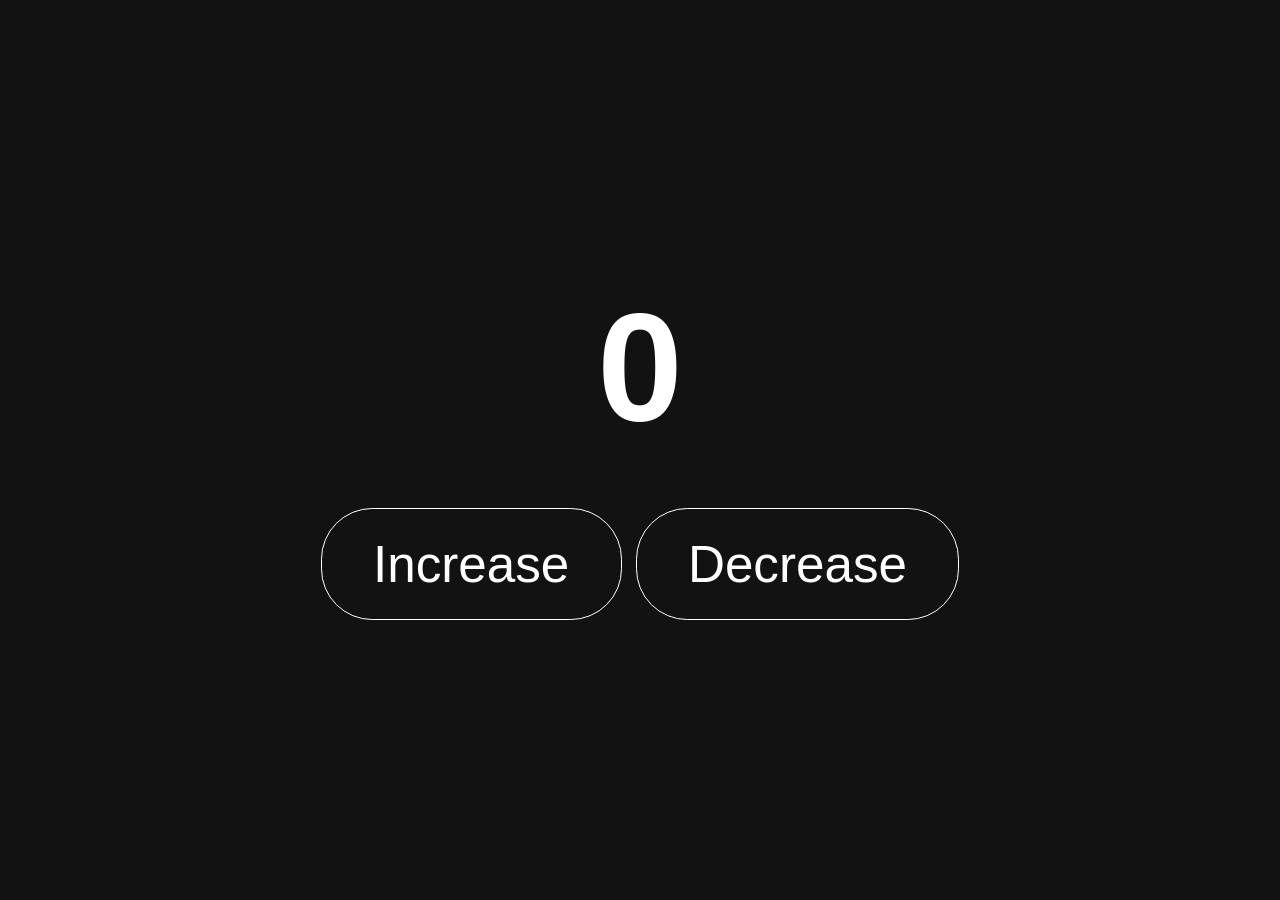
<file: Assignment 16/index.html>
<!DOCTYPE html>
<html lang="en">
    <head>
        <meta charset="UTF-8" />
        <meta name="viewport" content="width=device-width, initial-scale=1.0" />
        <title>Document</title>
        <link rel="stylesheet" href="style.css" />
    </head>
    <body>
        <div id="center">
            <h1>0</h1>

            <div class="btns">
                <button id="inc">Increase</button>
                <button id="dec">Decrease</button>
            </div>
        </div>

        <script src="script.js"></script>
    </body>
</html>
</file>
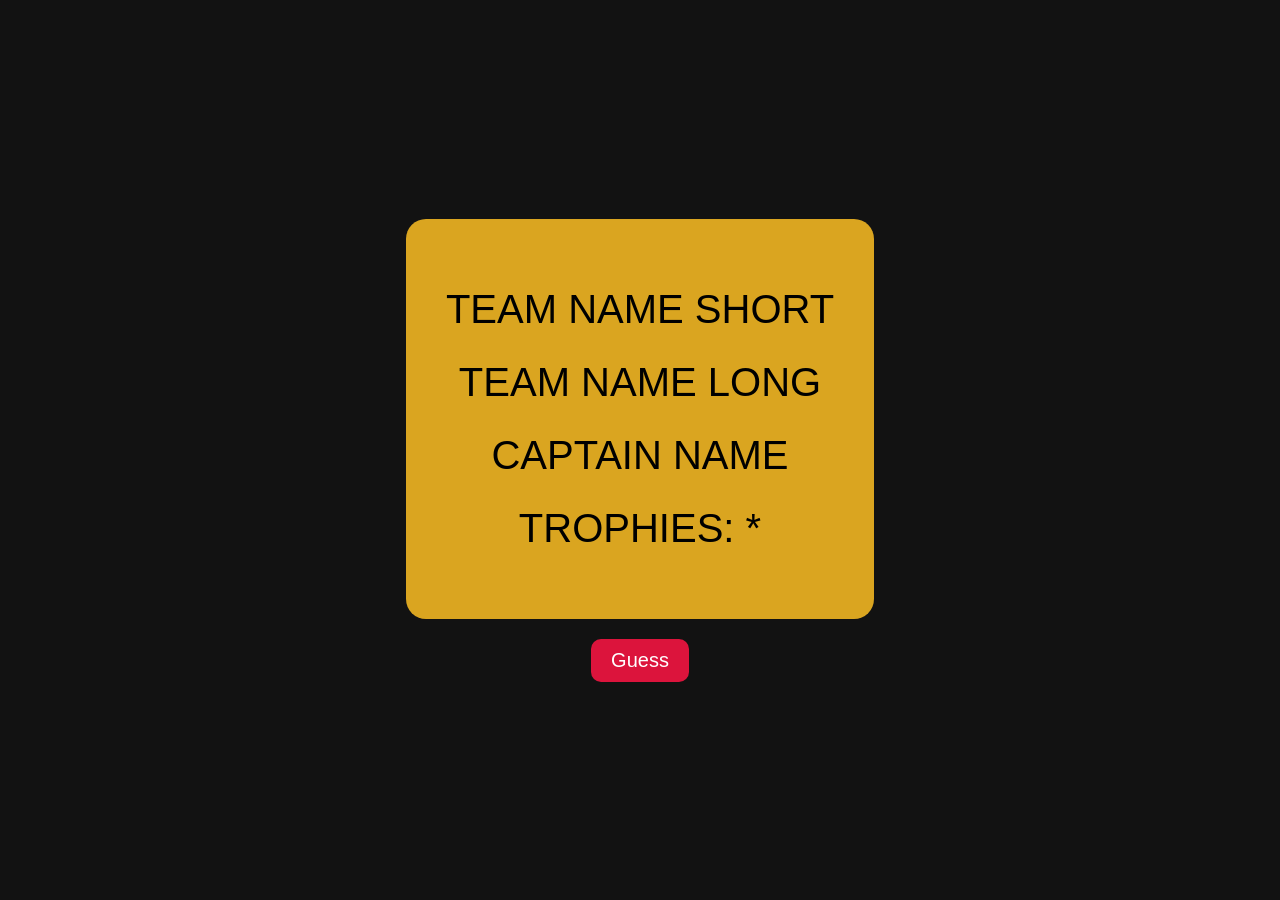
<file: Assignment 17/index.html>
<!DOCTYPE html>
<html lang="en">
    <head>
        <meta charset="UTF-8" />
        <meta name="viewport" content="width=device-width, initial-scale=1.0" />
        <title>IPL Guess</title>
        <link rel="stylesheet" href="style.css" />
    </head>
    <body>
        <main>
            <div id="card">
                <div id="short-name">Team Name short</div>
                <div id="long-name">Team Name long</div>
                <div id="captain">Captain Name</div>
                <div id="trophy">Trophies: *</div>
            </div>
            <button>Guess</button>
        </main>

        <script src="script.js"></script>
    </body>
</html>
</file>
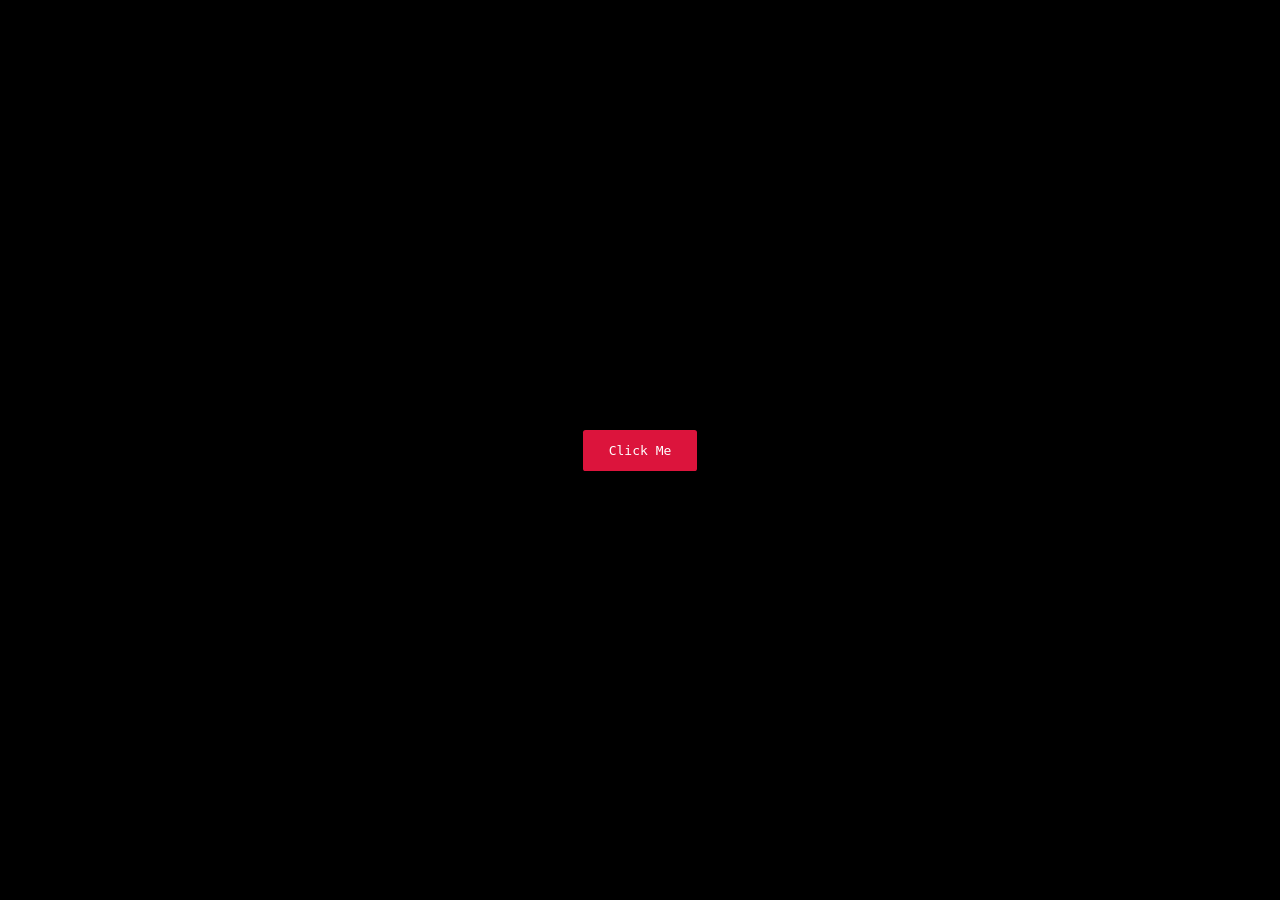
<file: Assignment 18/index.html>
<!DOCTYPE html>
<html lang="en">
    <head>
        <meta charset="UTF-8" />
        <meta name="viewport" content="width=device-width, initial-scale=1.0" />
        <title>Document</title>
        <link rel="stylesheet" href="style.css" />
    </head>
    <body>
        <main>
            <button>Click Me</button>
        </main>

        <script src="script.js"></script>
    </body>
</html>
</file>
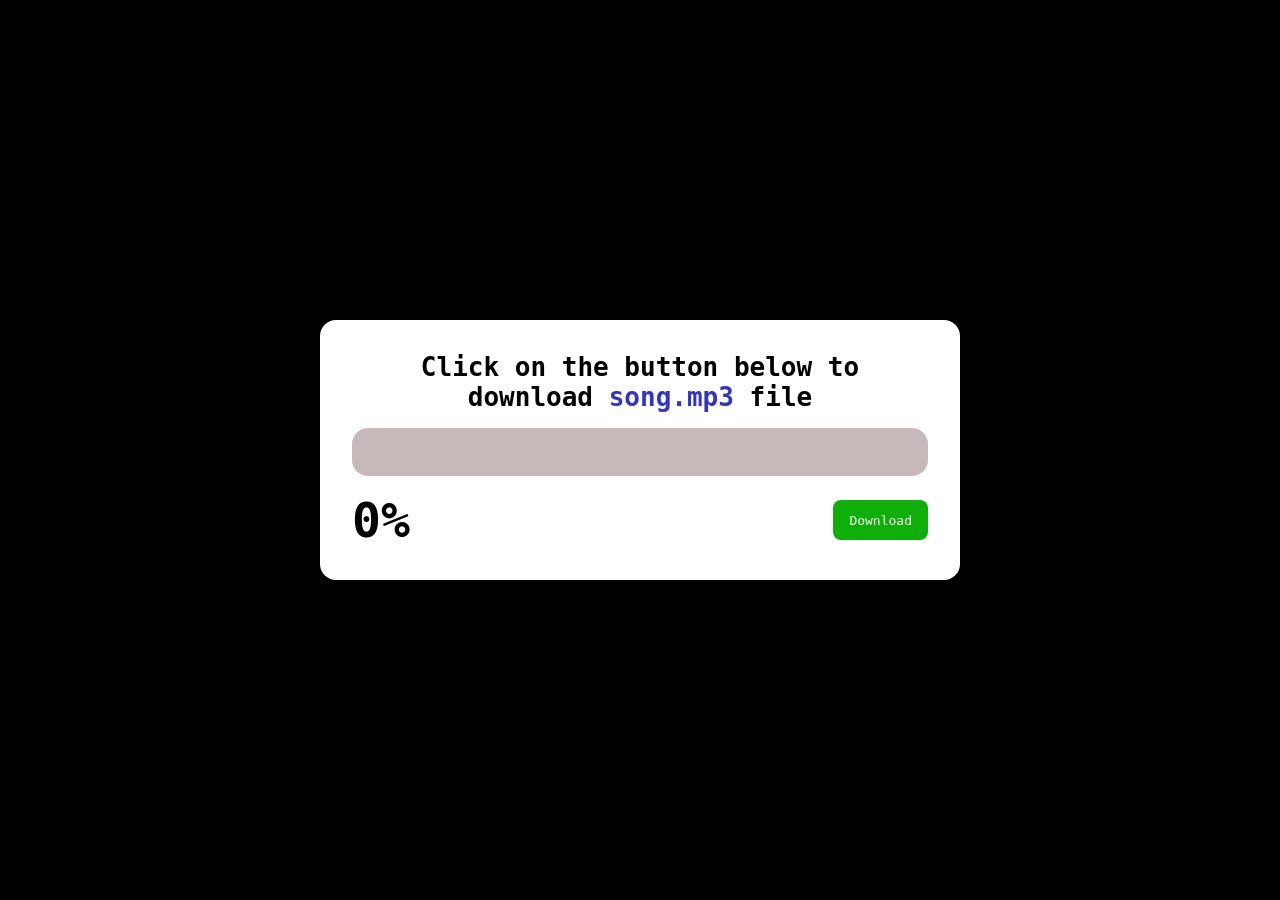
<file: Assignment 19/index.html>
<!DOCTYPE html>
<html lang="en">
    <head>
        <meta charset="UTF-8" />
        <meta name="viewport" content="width=device-width, initial-scale=1.0" />
        <title>Document</title>
        <link rel="stylesheet" href="style.css" />
    </head>
    <body>
        <main>
            <div class="card">
                <h1>
                    Click on the button below to download
                    <span>song.mp3</span> file
                </h1>
                <div class="outer">
                    <div class="inner"></div>
                </div>

                <div class="bottom">
                    <div id="percentage">0%</div>
                    <button>Download</button>
                </div>
            </div>
        </main>
        <script src="script.js"></script>
    </body>
</html>
</file>
<file: Assignment 16/style.css>
* {
  box-sizing: border-box;
  margin: 0;
  padding: 0;
}

html,
body {
  height: 100%;
  width: 100%;
  background-color: #121212;
  color: white;
  font-family: "Gill Sans", "Gill Sans MT", Calibri, "Trebuchet MS", sans-serif;
}

html {
  font-size: clamp(15px, 4vw, 100px);
}

body {
  display: flex;
  align-items: center;
  justify-content: center;
  gap: 0;
}
body #center {
  display: flex;
  align-items: center;
  justify-content: center;
  gap: 1rem;
  flex-direction: column;
}
body #center h1 {
  font-size: 3rem;
  transition: all ease 0.5s;
}
body #center button {
  all: unset;
  border: 1px solid white;
  border-radius: 1rem;
  padding: 0.5rem 1rem;
  cursor: pointer;
  transition: all ease 0.3s;
  -webkit-user-select: none;
     -moz-user-select: none;
          user-select: none;
}
body #center button:hover {
  background-color: #fff;
  color: black;
}/*# sourceMappingURL=style.css.map */
</file>
<file: Assignment 17/style.css>
* {
  box-sizing: border-box;
  margin: 0;
  padding: 0;
}

html, body {
  height: 100%;
  width: 100%;
  font-family: Arial, Helvetica, sans-serif;
}

html {
  font-size: clamp(10px, 2vw, 20px);
}

main {
  height: 100%;
  width: 100%;
  display: flex;
  flex-direction: column;
  gap: 1rem;
  align-items: center;
  justify-content: center;
  background-color: #121212;
}

#card {
  background-color: goldenrod;
  min-height: 20rem;
  min-width: 20rem;
  border-radius: 1rem;
  display: flex;
  align-items: center;
  justify-content: space-evenly;
  flex-direction: column;
  padding: 2rem;
  text-transform: uppercase;
  font-size: 2rem;
  text-align: center;
}

button {
  all: unset;
  color: white;
  background-color: crimson;
  padding: 0.5rem 1rem;
  border-radius: 0.5rem;
  font-weight: 500;
  cursor: pointer;
}

button:active {
  scale: 0.95;
  background-color: rgb(180, 16, 49);
}
</file>
<file: Assignment 18/style.css>
* {
    box-sizing: border-box;
    margin: 0;
    padding: 0;
}

html,
body,
main {
    height: 100%;
    width: 100%;
    overflow: hidden;
    font-family: monospace;
}

main {
    display: flex;
    align-items: center;
    justify-content: center;
    color: white;
    background-color: #000;
    transition: all ease-in 0.4s;
    user-select: none;
}

button {
    all: unset;
    background-color: crimson;
    padding: 1rem 2rem;
    border-radius: 0.2rem;
    position: relative;
    z-index: 2;
    cursor: pointer;
}

button:active {
    scale: 0.95;
}
</file>
<file: Assignment 19/style.css>
* {
  box-sizing: border-box;
  margin: 0;
  padding: 0;
}

html, body {
  height: 100%;
  width: 100%;
}

main {
  height: 100%;
  width: 100%;
  display: flex;
  align-items: center;
  justify-content: center;
  background-color: #000;
  /* font-family: Arial, Helvetica, sans-serif; */
  font-family: monospace;
}

.card {
  background-color: white;
  padding: 2rem;
  border-radius: 1rem;
  max-width: 50vw;
}

h1 {
  text-align: center;
  margin-bottom: 1rem;
}

span {
  color: rgb(52, 52, 195);
}

.outer {
  position: relative;
  height: 3rem;
  background-color: #c5b9b9;
  border-radius: 1rem;
  margin-bottom: 1rem;
  overflow: hidden;
}

.inner {
  position: absolute;
  height: 100%;
  background-color: #2c9239;
  transition: all ease 0.3s;
}

.bottom {
  display: flex;
  align-items: center;
  justify-content: space-between;
}

.bottom div {
  font-weight: 900;
  font-size: 3rem;
}

button {
  all: unset;
  color: white;
  background-color: #0faf0a;
  padding: 0.8rem 1rem;
  border-radius: 0.5rem;
}
</file>
